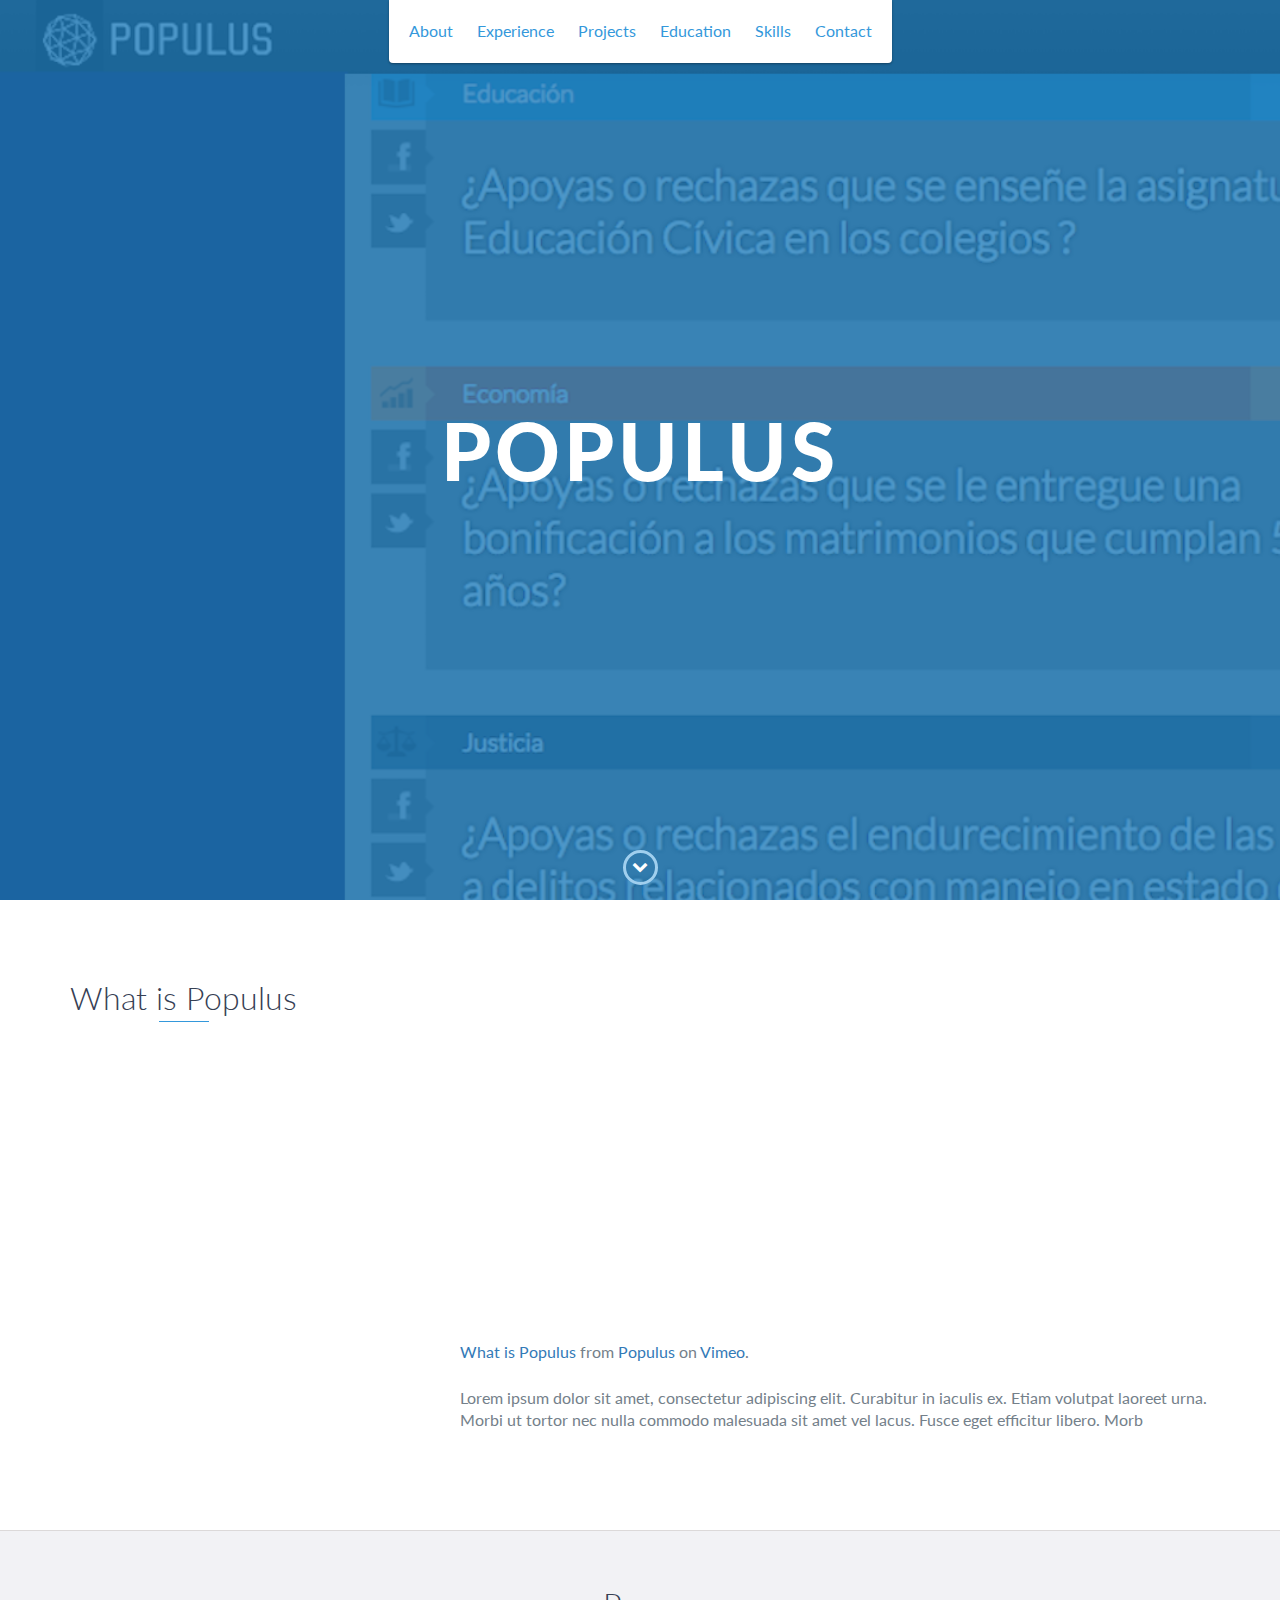
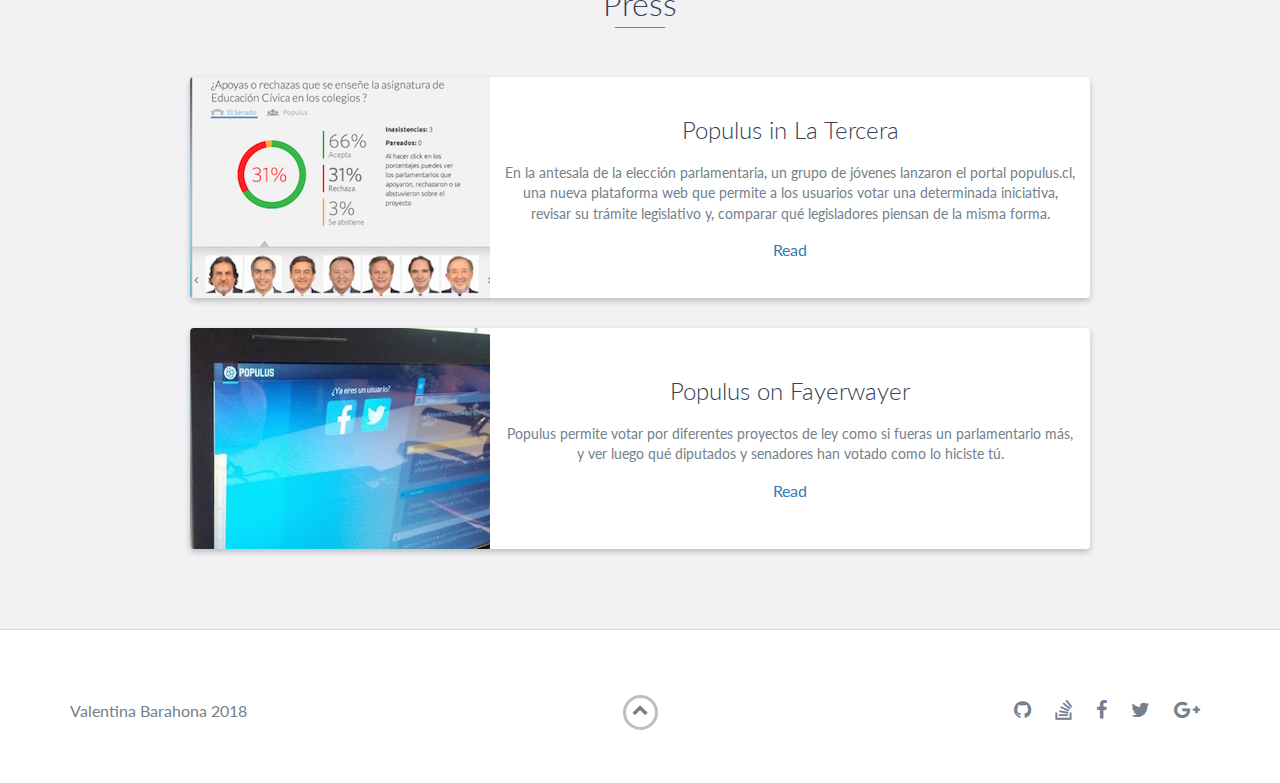
<file: index copia.html>
<!DOCTYPE html>
<html class="no-js" lang="en">

<head>
    <meta charset="utf-8">
    <meta http-equiv="X-UA-Compatible" content="IE=edge">
    <meta name="viewport" content="width=device-width, initial-scale=1">
    <title>Populus</title>
	<link rel="shortcut icon" href="favicon.ico" type="image/x-icon">
	<link rel="icon" href="favicon.ico" type="image/x-icon">
    <link href="https://fonts.googleapis.com/css?family=Lato:300,400,700,900" rel="stylesheet">
    <link rel="stylesheet" href="libs/font-awesome/css/font-awesome.min.css">
    <link href="css/bootstrap.min.css" rel="stylesheet">
    <link href="css/stylescopia.css" rel="stylesheet">
</head>

<body>
    <div id="mobile-menu-open" class="shadow-large">
        <i class="fa fa-bars" aria-hidden="true"></i>
    </div>
    <!-- End #mobile-menu-toggle -->
    <header>
        <div id="mobile-menu-close">
            <span>Close</span> <i class="fa fa-times" aria-hidden="true"></i>
        </div>
        <ul id="menu" class="shadow">
            <li>
                <a href="https://valentinabarahona.github.io">About</a>
            </li>
            <li>
                <a href="https://valentinabarahona.github.io">Experience</a>
            </li>
            <li>
                <a href="https://valentinabarahona.github.io">Projects</a>
            </li>
            <li>
                <a href="https://valentinabarahona.github.io">Education</a>
            </li>
            <li>
                <a href="https://valentinabarahona.github.io">Skills</a>
            </li>
            <li>
                <a href="https://valentinabarahona.github.io">Contact</a>
            </li>
        </ul>
    </header>
    <!-- End header -->

    <div id="lead">
        <div id="lead-content">
            <h1>Populus</h1>
        </div>
        <!-- End #lead-content -->

        <div id="lead-overlay"></div>

        <div id="lead-down">
            <span>
                <i class="fa fa-chevron-down" aria-hidden="true"></i>
            </span>
        </div>
        <!-- End #lead-down -->
    </div>
    <!-- End #lead -->

    <div id="about">
        <div class="container">
            <div class="row">
                <div class="col-md-4">
                    <h2 class="heading">What is Populus</h2>
                </div>
                <div class="col-md-8">
                    <p>

                    </p>
                    <p><iframe src="https://player.vimeo.com/video/51168580" width="640" height="360" frameborder="0" webkitallowfullscreen mozallowfullscreen allowfullscreen></iframe>
<p><a href="https://vimeo.com/51168580">What is Populus</a> from <a href="https://vimeo.com/elbuentiempo">Populus</a> on <a href="https://vimeo.com">Vimeo</a>.</p>
</p>
<br>
<p>Lorem ipsum dolor sit amet, consectetur adipiscing elit. Curabitur in iaculis ex. Etiam volutpat laoreet urna. Morbi ut tortor nec nulla commodo malesuada sit amet vel lacus. Fusce eget efficitur libero. Morb
</p>
</br>
                </div>
            </div>
        </div>
    </div>
    <!-- End #about -->

    <!--div id="experience" class="background-alt">
        <h2 class="heading">Experience</h2>
        <div id="experience-timeline">
            <div data-date="September 2015 – September 2016">
                <h3>Fundación SOL</h3>
                <h4>Job Title</h4>
                <p>
                    Lorem ipsum dolor sit amet, consectetur adipiscing elit. Curabitur in iaculis ex. Etiam volutpat laoreet urna. Morbi ut tortor nec nulla commodo malesuada sit amet vel lacus. Fusce eget efficitur libero. Morbi dapibus porta quam laoreet placerat.
                </p>
            </div>

            <div data-date="September 2015 – September 2016">
                <h3>Fundación Ciudadano Inteligente</h3>
                <h4>Job Title</h4>
                <p>
                    Lorem ipsum dolor sit amet, consectetur adipiscing elit. Curabitur in iaculis ex. Etiam volutpat laoreet urna. Morbi ut tortor nec nulla commodo malesuada sit amet vel lacus. Fusce eget efficitur libero. Morbi dapibus porta quam laoreet placerat.
                </p>
            </div>

            <div data-date="September 2015 – September 2016">
                <h3>Populus</h3>
                <h4>Job Title</h4>
                <p>
                    Lorem ipsum dolor sit amet, consectetur adipiscing elit. Curabitur in iaculis ex. Etiam volutpat laoreet urna. Morbi ut tortor nec nulla commodo malesuada sit amet vel lacus. Fusce eget efficitur libero. Morbi dapibus porta quam laoreet placerat.
                </p>
            </div>
        </div>
    </div>
    <!-- End #experience -->

    <div id="projects" class="background-alt">
        <h2 class="heading">Press</h2>
        <div class="container">
            <div class="row">
                <div class="project shadow-large">
                    <div class="project-image">
                        <img src="images/latercera.jpg" />
                    </div>
                    <!-- End .project-image -->
                    <div class="project-info">
                        <h3>Populus in La Tercera</h3>
                        <p>
                            En la antesala de la elección parlamentaria, un grupo de jóvenes lanzaron el portal populus.cl, una nueva plataforma web que permite a los usuarios votar una determinada iniciativa, revisar su trámite legislativo y, comparar qué legisladores piensan de la misma forma.
                        </p>
                        <a href="http://www2.latercera.com/noticia/candidatos-chile-2013-vota-inteligente-y-populus-tres-herramientas-que-debes-conocer-antes-de-las-elecciones/#">Read</a>
                    </div>
                    <!-- End .project-info -->
                </div>
                <!-- End .project -->

                <div class="project shadow-large">
                    <div class="project-image">
                        <img src="images/fayerwayer.jpg" />
                    </div>
                    <!-- End .project-image -->
                    <div class="project-info">
                        <h3>Populus on Fayerwayer</h3>
                        <p>
                             Populus permite votar por diferentes proyectos de ley como si fueras un parlamentario más, y ver luego qué diputados y senadores han votado como lo hiciste tú.
                        </p>
                        <a href="https://www.fayerwayer.com/2013/10/populus-una-herramienta-para-votar-informado-en-las-elecciones-en-chile/">Read</a>
                    </div>
                    <!-- End .project-info -->
                </div>
                <!-- End .project -->
            </div>
        </div>
    </div>
    <!-- End #projects -->
    <!--div id="education">
        <h2 class="heading">Education</h2>
        <div class="education-block">
            <h3>University of Ottawa</h3>
            <span class="education-date">Sept 2016 - Sept 2017</span>
            <h4>Bachelor of Science in Computer Science</h4>
            <p>
                Lorem ipsum dolor sit amet, consectetur adipiscing elit. Curabitur in iaculis ex. Etiam volutpat laoreet urna. Morbi ut tortor nec nulla commodo malesuada sit amet vel lacus. Fusce eget efficitur libero. Morbi dapibus porta quam laoreet placerat.
            </p>
        </div>
        <!-- End .education-block -->

        <!--div class="education-block">
            <h3>University of Ottawa</h3>
            <span class="education-date">Sept 2016 - Sept 2017</span>
            <h4>Bachelor of Science in Computer Science</h4>
            <ul>
                <li>
                    Lorem ipsum dolor sit amet, consectetur adipiscing elit.
                </li>
                <li>
                    Lorem ipsum dolor sit amet, consectetur adipiscing elit.
                </li>
                <li>
                    Lorem ipsum dolor sit amet, consectetur adipiscing elit.
                </li>
            </ul>
        </div>
        <!-- End .education-block -->
    </div>
    <!-- End #education -->

    <!--div id="skills">
        <h2 class="heading">Skills</h2>
        <ul>
            <li>JavaScript</li>
            <li>Python</li>
            <li>Ruby</li>
            <li>Go</li>
            <li>Node.js</li>
            <li>AngularJs</li>
            <li>React</li>
            <li>Elixir</li>
            <li>Java</li>
            <li>C</li>
            <li>C#</li>
            <li>C++</li>
            <li>Ruby on Rails</li>
            <li>JavaScript</li>
            <li>Python</li>
            <li>Ruby</li>
            <li>Go</li>
            <li>Node.js</li>
            <li>AngularJs</li>
            <li>React</li>
            <li>Elixir</li>
            <li>Java</li>
            <li>C</li>
            <li>C#</li>
            <li>C++</li>
            <li>Ruby on Rails</li>
        </ul>
    </div>
    <!-- End #skills -->

    <!--div id="contact">
        <h2>Get in Touch</h2>
        <div id="contact-form">
            <form method="POST" action="https://formspree.io/email@email.com">
                <input type="hidden" name="_subject" value="Contact request from personal website" />
                <input type="email" name="_replyto" placeholder="Your email" required>
                <textarea name="message" placeholder="Your message" required></textarea>
                <button type="submit">Send</button>
            </form>
        </div>
        <!-- End #contact-form -->
    </div>
    <!-- End #contact -->

    <footer>
        <div class="container">
            <div class="row">
                <div class="col-sm-5 copyright">
                    <p>
                        Valentina Barahona 2018
                    </p>
                </div>
                <div class="col-sm-2 top">
                    <span id="to-top">
                        <i class="fa fa-chevron-up" aria-hidden="true"></i>
                    </span>
                </div>
                <div class="col-sm-5 social">
                    <ul>
                        <li>
                            <a href="https://github.com/" target="_blank"><i class="fa fa-github" aria-hidden="true"></i></a>
                        </li>
                        <li>
                            <a href="https://stackoverflow.com/" target="_blank"><i class="fa fa-stack-overflow" aria-hidden="true"></i></a>
                        </li>
                        <li>
                            <a href="https://www.facebook.com/" target="_blank"><i class="fa fa-facebook" aria-hidden="true"></i></a>
                        </li>
                        <li>
                            <a href="https://twitter.com/" target="_blank"><i class="fa fa-twitter" aria-hidden="true"></i></a>
                        </li>
                        <li>
                            <a href="https://plus.google.com/" target="_blank"><i class="fa fa-google-plus" aria-hidden="true"></i></a>
                        </li>
                    </ul>
                </div>
            </div>
        </div>
    </footer>
    <!-- End footer -->

    <script src="https://ajax.googleapis.com/ajax/libs/jquery/1.12.4/jquery.min.js"></script>
    <script src="js/scripts.min.js"></script>
</body>

</html>
</file>
<file: css/stylescopia.css>
/*!
    Title: Dev Portfolio Template
    Version: 1.2.1
    Last Change: 08/28/2017
    Author: Ryan Fitzgerald
    Repo: https://github.com/RyanFitzgerald/devportfolio-template
    Issues: https://github.com/RyanFitzgerald/devportfolio-template/issues

    Description: This file contains all the styles associated with the page
    that don't come from third party libraries. This file gets compiled using
    Gulp and send to the /css folder which is then loaded on the page.
*/body{font-family:'Lato', sans-serif;font-size:16px}body.active{overflow:hidden;z-index:-1}.no-js #experience-timeline>div{background:#fff;padding:10px;margin-bottom:10px;border:1px solid #dcd9d9}.no-js #experience-timeline>div h3{font-size:1.5em;font-weight:300;color:#374054;display:inline-block;margin:0}.no-js #experience-timeline>div h4{font-size:1.2em;font-weight:300;color:#7e8890;margin:0 0 15px 0}.no-js #experience-timeline>div p{color:#74808a;font-size:0.9em;margin:0}.no-js #experience-timeline:before,.no-js #experience-timeline:after{content:none}@keyframes dropHeader{0%{transform:translateY(-100%)}100%{transform:translateY(0)}}header{position:absolute;top:0;left:0;right:0;text-align:center;z-index:10;animation-name:dropHeader;animation-iteration-count:1;animation-timing-function:ease;animation-duration:0.75s}header ul{display:inline-block;background:#fff;text-align:center;padding:10px;margin:0;border-bottom-right-radius:4px;border-bottom-left-radius:4px}header li{display:inline-block}header a{display:block;color:#3498db;padding:10px}header a:hover{color:#217dbb;text-decoration:none;background:#eee;border-radius:4px}header a:focus{color:#3498db;text-decoration:none}header.active{display:block}header.sticky{position:fixed;z-index:999}#menu.active{display:block}#mobile-menu-open{display:none;cursor:pointer;position:fixed;right:15px;top:10px;color:#3498db;font-size:1.5em;z-index:20;padding:0 7px;border-radius:4px;background:#fff}#mobile-menu-close{display:none;text-align:right;width:100%;background:#fff;font-size:1.5em;padding-right:15px;padding-top:10px;cursor:pointer;color:#3498db}#mobile-menu-close span{font-size:0.5em;text-transform:uppercase}#mobile-menu-close i{vertical-align:middle}footer{padding:50px 0}.copyright{padding-top:20px}.copyright p{margin:0;color:#74808a}.top{text-align:center}.top span{cursor:pointer;display:block;margin:15px auto 0 auto;width:35px;height:35px;border-radius:50%;border:3px solid #b9bfc4;text-align:center}.top i{color:#74808a}.social{text-align:right}.social ul{margin:5px 0 0 0;padding:0}.social li{display:inline-block;font-size:1.25em;list-style:none}.social a{display:block;color:#74808a;padding:10px}.social a:hover{color:#3498db}.btn-rounded-white{display:inline-block;color:#fff;padding:15px 25px;border:3px solid #fff;border-radius:30px;transition:.5s ease all}.btn-rounded-white:hover{color:#3498db;background:#fff;text-decoration:none}.shadow{box-shadow:0 1px 3px rgba(0,0,0,0.12),0 1px 2px rgba(0,0,0,0.24)}.shadow-large{box-shadow:0 3px 6px rgba(0,0,0,0.08),0 3px 6px rgba(0,0,0,0.15)}.heading{position:relative;display:inline-block;font-size:2em;font-weight:300;margin:0 0 30px 0}.heading:after{position:absolute;content:'';top:100%;height:1px;width:50px;left:0;right:0;margin:0 auto;background:#3498db}.background-alt{background:#f2f2f5}#lead{position:relative;height:100vh;min-height:500px;max-height:1080px;background:url(../images/populusheader.jpg);background-size:cover;padding:15px;overflow:hidden}#lead-content{position:absolute;z-index:10;top:50%;left:50%;transform:translate(-50%, -50%);text-align:center}#lead-content h1,#lead-content h2{margin:0}#lead-content h1{color:#fff;font-weight:900;font-size:5em;text-transform:uppercase;letter-spacing:0.05em;line-height:0.9em}#lead-content h2{color:#a0cfee;font-weight:500;font-size:2.25em;margin-bottom:15px}#lead-overlay{position:absolute;height:100%;width:100%;top:0;right:0;bottom:0;left:0;background:rgba(33,125,187,0.8);z-index:1}#lead-down{position:absolute;left:0;right:0;width:100%;text-align:center;z-index:10;bottom:15px;color:#fff}#lead-down span{cursor:pointer;display:block;margin:0 auto;width:35px;height:35px;border-radius:50%;border:3px solid #a0cfee;text-align:center}#lead-down i{animation:pulsate 1.5s ease;animation-iteration-count:infinite;padding-top:5px}@keyframes pulsate{0%{transform:scale(1, 1)}50%{transform:scale(1.2, 1.2)}100%{transform:scale(1, 1)}}#about{padding:75px 15px;border-bottom:1px solid #dcd9d9}#about h2{color:#374054}#about p{color:#74808a;margin:0}#experience{padding:50px 15px;text-align:center;border-bottom:1px solid #dcd9d9}#experience h2{color:#374054}#experience-timeline{margin:30px auto 0 auto;position:relative;max-width:1000px}#experience-timeline:before{position:absolute;content:'';top:0;bottom:0;left:303px;right:auto;height:100%;width:3px;background:#3498db;z-index:0}#experience-timeline:after{position:absolute;content:'';width:3px;height:40px;background:#3498db;background:linear-gradient(to bottom, #3498db, rgba(52,152,219,0));top:100%;left:303px}.vtimeline-content{margin-left:350px;background:#fff;border:1px solid #e6e6e6;padding:15px;border-radius:3px;text-align:left}.vtimeline-content h3{font-size:1.5em;font-weight:300;color:#374054;display:inline-block;margin:0}.vtimeline-content h4{font-size:1.2em;font-weight:300;color:#7e8890;margin:0 0 15px 0}.vtimeline-content p{color:#74808a;font-size:0.9em;margin:0}.vtimeline-point{position:relative;display:block;vertical-align:top;margin-bottom:30px}.vtimeline-icon{position:relative;color:#fff;width:50px;height:50px;background:#3498db;border-radius:50%;float:left;z-index:99;margin-left:280px}.vtimeline-icon i{display:block;font-size:2em;margin-top:10px}.vtimeline-date{width:260px;text-align:right;position:absolute;left:0;top:10px;font-weight:300;color:#374054}#education{padding:50px 15px 20px 15px;border-bottom:1px solid #dcd9d9;text-align:center}#education h2{color:#374054;margin-bottom:50px}.education-block{max-width:700px;margin:0 auto 30px auto;padding:15px;border:1px solid #dcd9d9;text-align:left}.education-block h3{font-weight:500;float:left;margin:0;color:#374054}.education-block span{color:#74808a;float:right}.education-block h4{color:#74808a;clear:both;font-weight:500;margin:0 0 15px 0}.education-block p,.education-block ul{margin:0;color:#74808a;font-size:0.9em}.education-block ul{padding:0 0 0 15px}#projects{padding:50px 15px;border-bottom:1px solid #dcd9d9;text-align:center}#projects h2{color:#374054;margin-bottom:50px}.project{position:relative;max-width:900px;margin:0 auto 30px auto;overflow:hidden;background:#fff;border-radius:4px}.project-image{float:left}.project-info{position:absolute;top:50%;transform:translateY(-50%);margin-left:300px;padding:15px}.project-info h3{font-size:1.5em;font-weight:300;color:#374054;margin:0 0 15px 0}.project-info p{color:#74808a;margin:0 0 15px 0;font-size:0.9em}.no-image .project-info{position:relative;margin:0;padding:30px 15px;transform:none}#more-projects{display:none}#skills{padding:50px 15px;text-align:center}#skills h2{color:#374054;margin-bottom:50px}#skills ul{display:block;margin:0 auto;padding:0;max-width:800px}#skills li{display:inline-block;margin:7px;padding:5px 10px;color:#374054;background:#e4e4ea;list-style:none;cursor:default;font-size:1.2em}#contact{padding:50px 15px;background:#3498db;text-align:center}#contact h2{margin:0 0 15px 0;color:#fff;font-weight:500}#contact-form{max-width:500px;margin:0 auto}#contact-form input,#contact-form textarea{display:block;width:100%;padding:10px;border-radius:4px;border:none;margin-bottom:10px;background:#1d6fa5;color:#fff;transition:.5s ease all}#contact-form input::-webkit-input-placeholder,#contact-form textarea::-webkit-input-placeholder{color:#fff}#contact-form input:-moz-placeholder,#contact-form textarea:-moz-placeholder{color:#fff;opacity:1}#contact-form input::-moz-placeholder,#contact-form textarea::-moz-placeholder{color:#fff;opacity:1}#contact-form input:-ms-input-placeholder,#contact-form textarea:-ms-input-placeholder{color:#fff}#contact-form input:focus,#contact-form textarea:focus{outline:none;background:#16527a}#contact-form textarea{height:150px;resize:none}#contact-form button{display:block;width:100%;background:#fff;border-radius:4px;padding:5px 10px;border:none;color:#3498db;font-weight:700;box-shadow:0 1px 3px rgba(0,0,0,0.12),0 1px 2px rgba(0,0,0,0.24);transition:.5s ease all}#contact-form button:hover{box-shadow:0 10px 20px rgba(0,0,0,0.19),0 6px 6px rgba(0,0,0,0.23)}.optional-section{padding:50px 15px;text-align:center;border-top:1px solid #dcd9d9}.optional-section h2{color:#374054}.optional-section-block{max-width:700px;margin:0 auto 30px auto;padding:15px;border:1px solid #dcd9d9;background:#fff;text-align:left}.optional-section-block h3{font-weight:500;margin:0 0 15px 0;color:#374054}.optional-section-block h4{color:#74808a;clear:both;font-weight:500;margin:0 0 15px 0}.optional-section-block p,.optional-section-block ul{margin:0 0 15px 0;color:#74808a;font-size:0.9em}.optional-section-block ul{padding:0 0 0 15px}@media only screen and (max-width: 750px){#experience-timeline:before,#experience-timeline:after{left:23px}.vtimeline-date{width:auto;text-align:left;position:relative;margin-bottom:15px;display:block;margin-left:70px}.vtimeline-icon{margin-left:0}.vtimeline-content{margin-left:70px}}@media only screen and (max-width: 992px){#lead{height:auto;min-height:auto;max-height:auto;padding:100px 15px}#lead-content{position:relative;transform:none;left:auto;top:auto}#lead-content h1{font-size:3em}#lead-content h2{font-size:1.75em}#about{text-align:center}#about p{text-align:left}}@media only screen and (max-width: 768px){header{position:fixed;display:none;z-index:999;animation:none;bottom:0;height:100%}#mobile-menu-open,#mobile-menu-close{display:block}#menu{height:100%;overflow-y:auto;box-shadow:none;border-radius:0;width:100%}#menu li{display:block;margin-bottom:10px}#lead-content h1{font-size:2em}#lead-content h2{font-size:1.3em}#lead-content a{padding:10px 20px}#lead-down{display:none}.education-block h3,.education-block span{float:none}.project-image{display:none}.project-info{position:relative;margin:0;padding:30px 15px;top:auto;transform:none}footer{text-align:center}.social{text-align:center}}@media only screen and (max-width: 480px){#lead-content h1{font-size:1.5em}#lead-content h2{font-size:1em}#lead-content a{font-size:0.9em;padding:5px 10px}}
</file>
